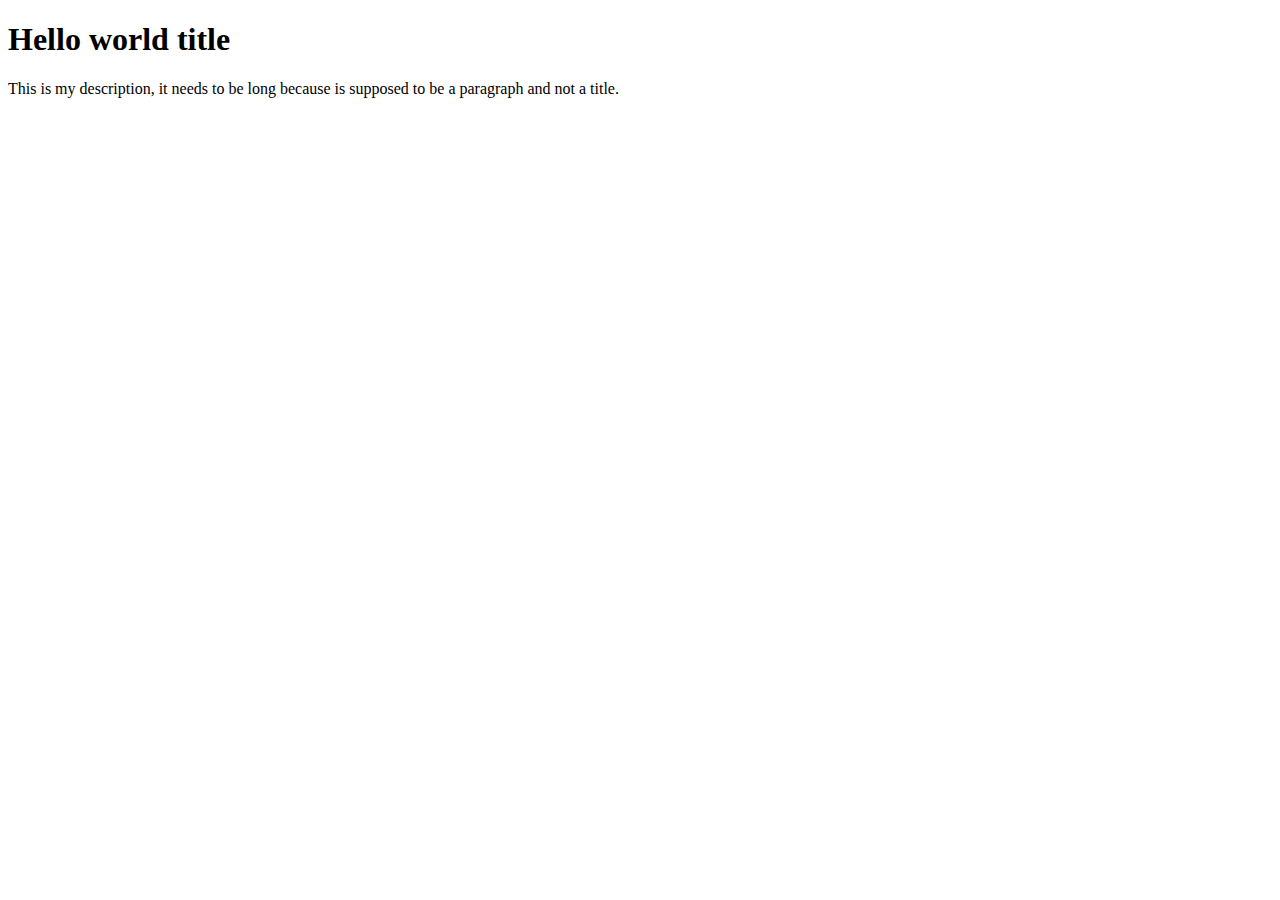
<file: exercises/02-Select-DOM-Element/index.html>
<!DOCTYPE html>
<html>
	<head>
		<meta charset="utf-8" />
		<meta name="viewport" content="width=device-width" />
		<title>SELECT DOM ELEMENT</title>
	</head>
	<body>
		<h1 id="theTitle">Hello world title</h1>
		<p>
			This is my description, it needs to be long because is supposed to be a paragraph and not a title.
		</p>
		<script src="./index.js"></script>
	</body>
</html>
</file>
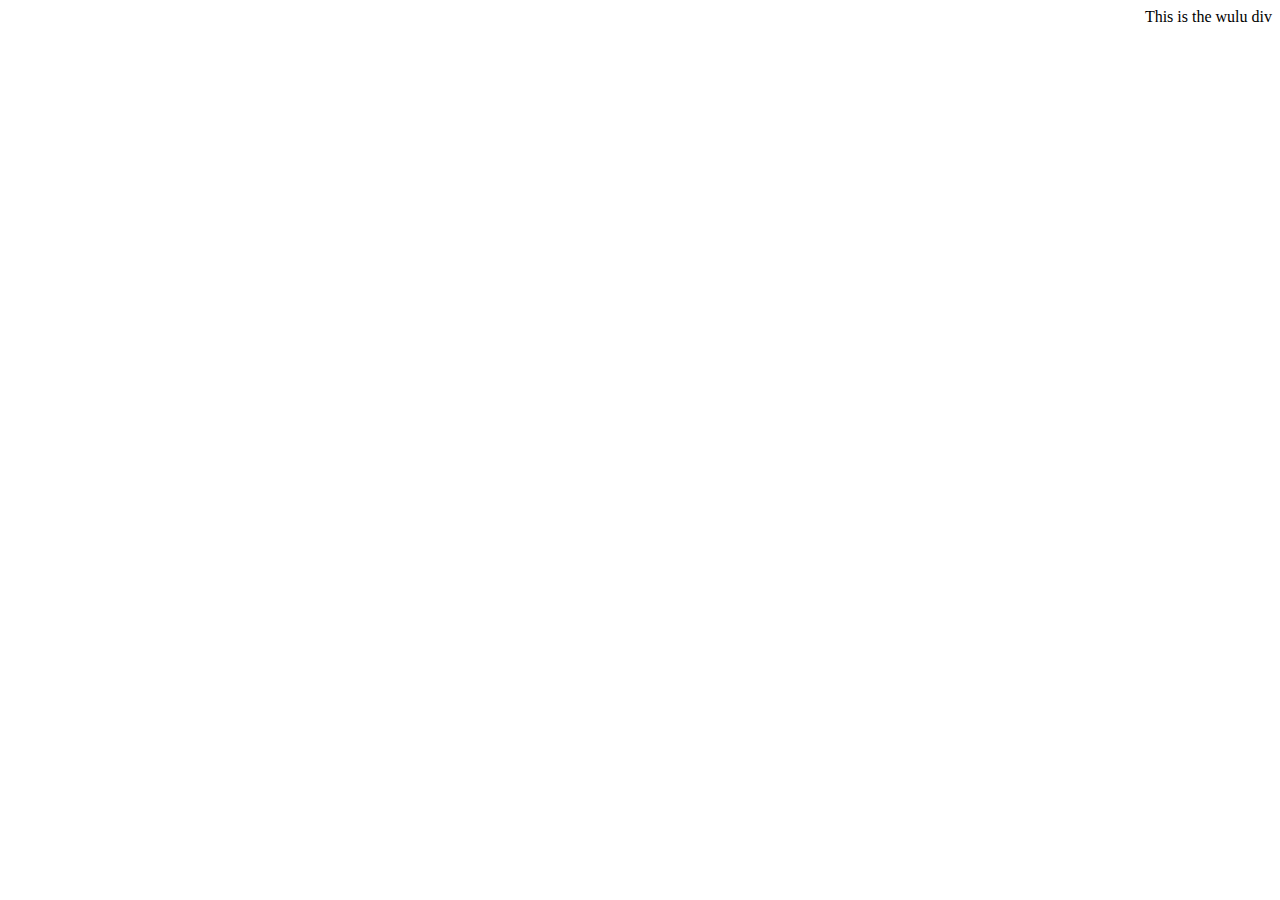
<file: exercises/04-Move-DOM-Element/index.html>
<!DOCTYPE html>
<html>
	<head>
		<meta charset="utf-8" />
		<meta name="viewport" content="width=device-width" />
		<title>MOVE DOM ELEMENT</title>
	</head>
	<body>
		<div id="wulu">
			This is the wulu div
		</div>

		<script src="./index.js"></script>
	</body>
</html>
</file>
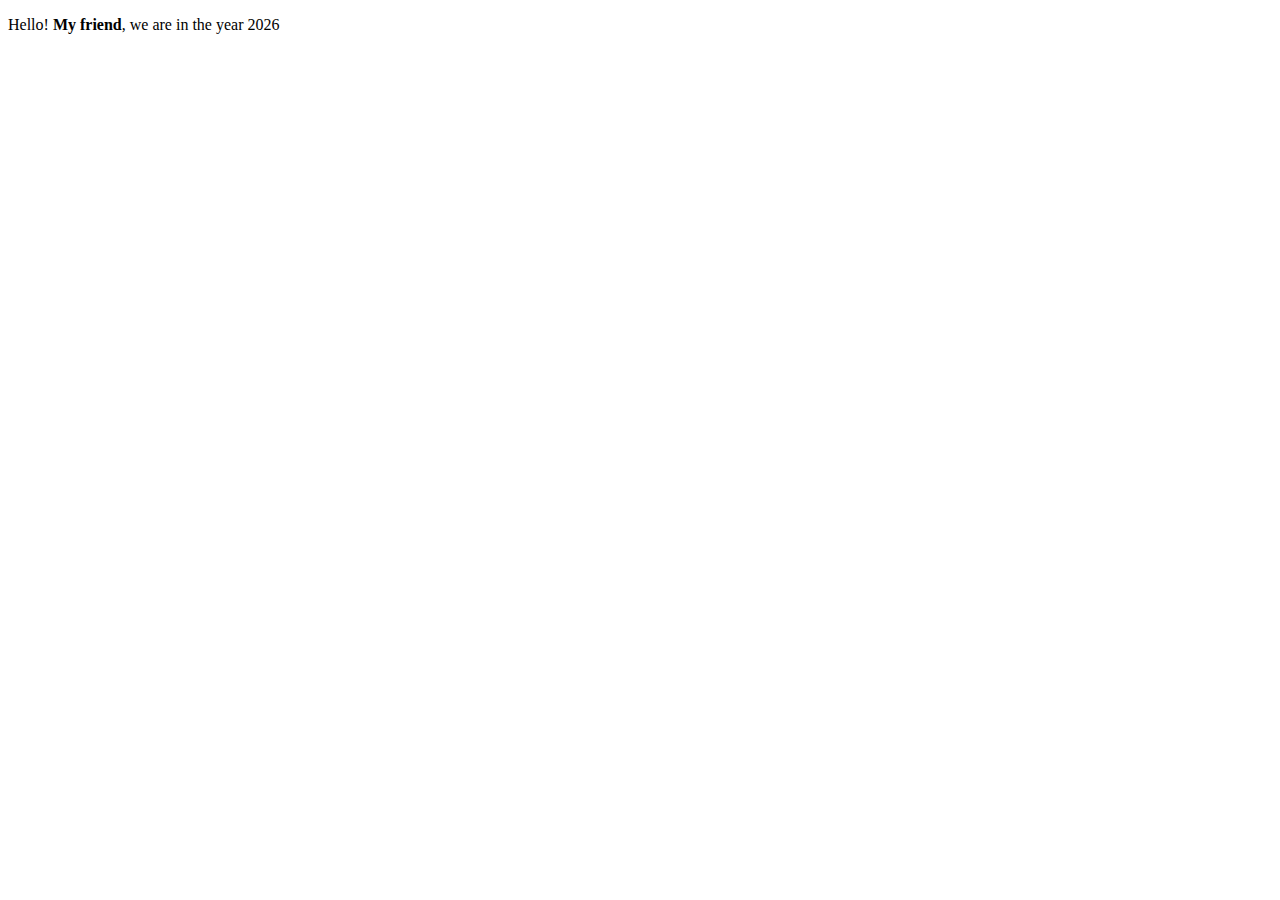
<file: exercises/12-Dynamic-HTML-String/index.html>
<!DOCTYPE html>
<html lang="en">
	<head>
		<meta charset="utf-8" />
		<meta name="viewport" content="width=device-width" />
		<title>DYNAMIC HTML STRING</title>
	</head>
	<body>
		<script type="text/javascript">
			var today = new Date();
			let mystring = "<p>Hello! <strong>My friend</strong>, we are in the year " + today.getFullYear() + "</p>";

			document.write(mystring);
		</script>
	</body>
</html>
</file>
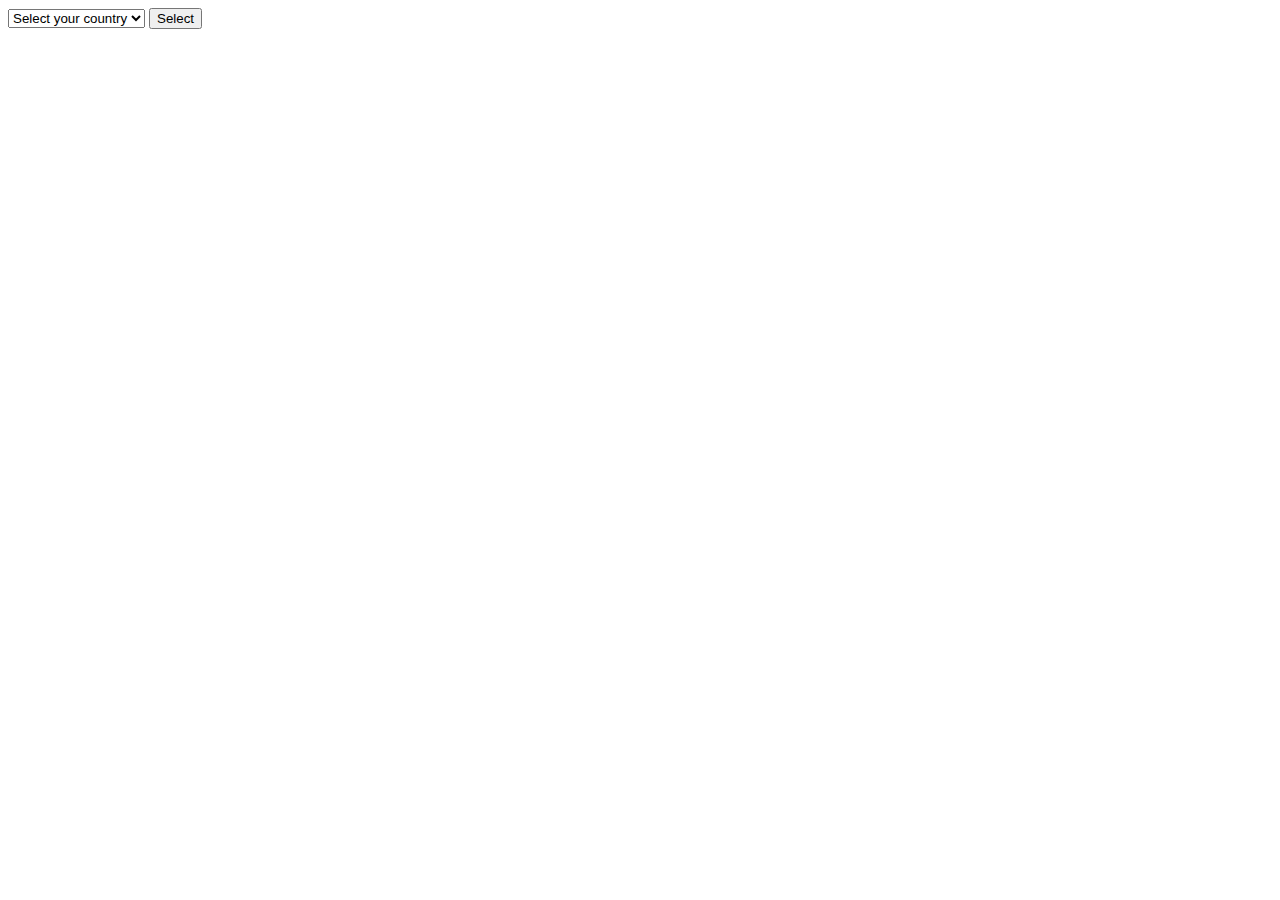
<file: exercises/13-Add-Options-to-the-Select/index.html>
<!DOCTYPE html>
<html lang="en">
	<head>
		<meta charset="utf-8" />
		<meta name="viewport" content="width=device-width" />
		<title>ADD OPTIONS TO THE SELECT</title>
	</head>
	<body>
		<select id="mySelect">
			<option value="Please select a country">Select your country</option>
		</select>
		<button id="change">Select</button>
		<script type="text/javascript" src="./index.js"></script>
	</body>
</html>
</file>
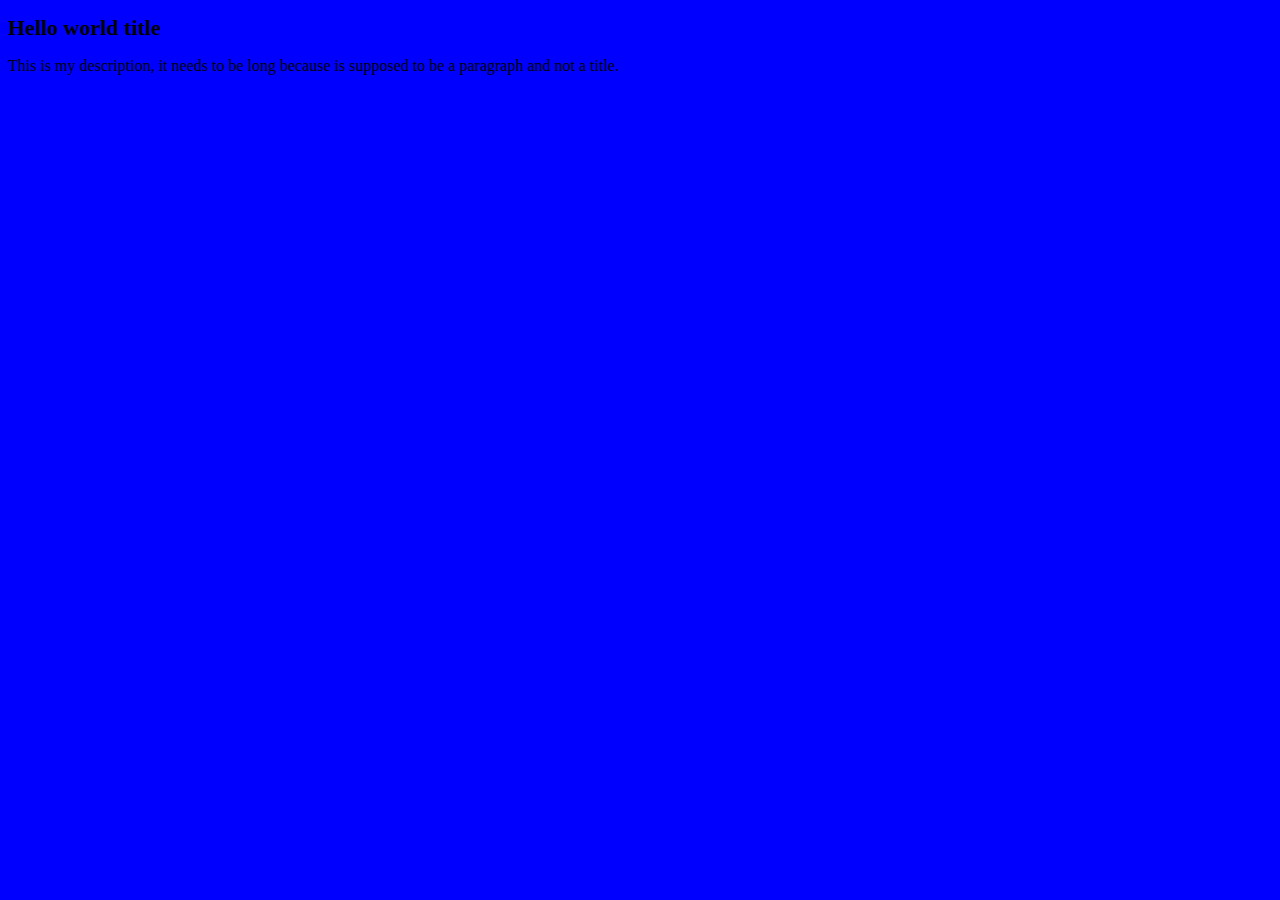
<file: .breathecode/resets/01-hello-world/index.html>
<!DOCTYPE html>
<html>
	<head>
		<meta charset="utf-8" />
		<meta name="viewport" content="width=device-width" />
		<link rel="stylesheet" type="text/css" href="./styles.css" />
	</head>
	<body>
		<h1 id="theTitle">Hello world title</h1>
		<p>
			This is my description, it needs to be long because is supposed to be a paragraph and not a title.
		</p>
		<script src="./index.js"></script>
	</body>
</html>
</file>
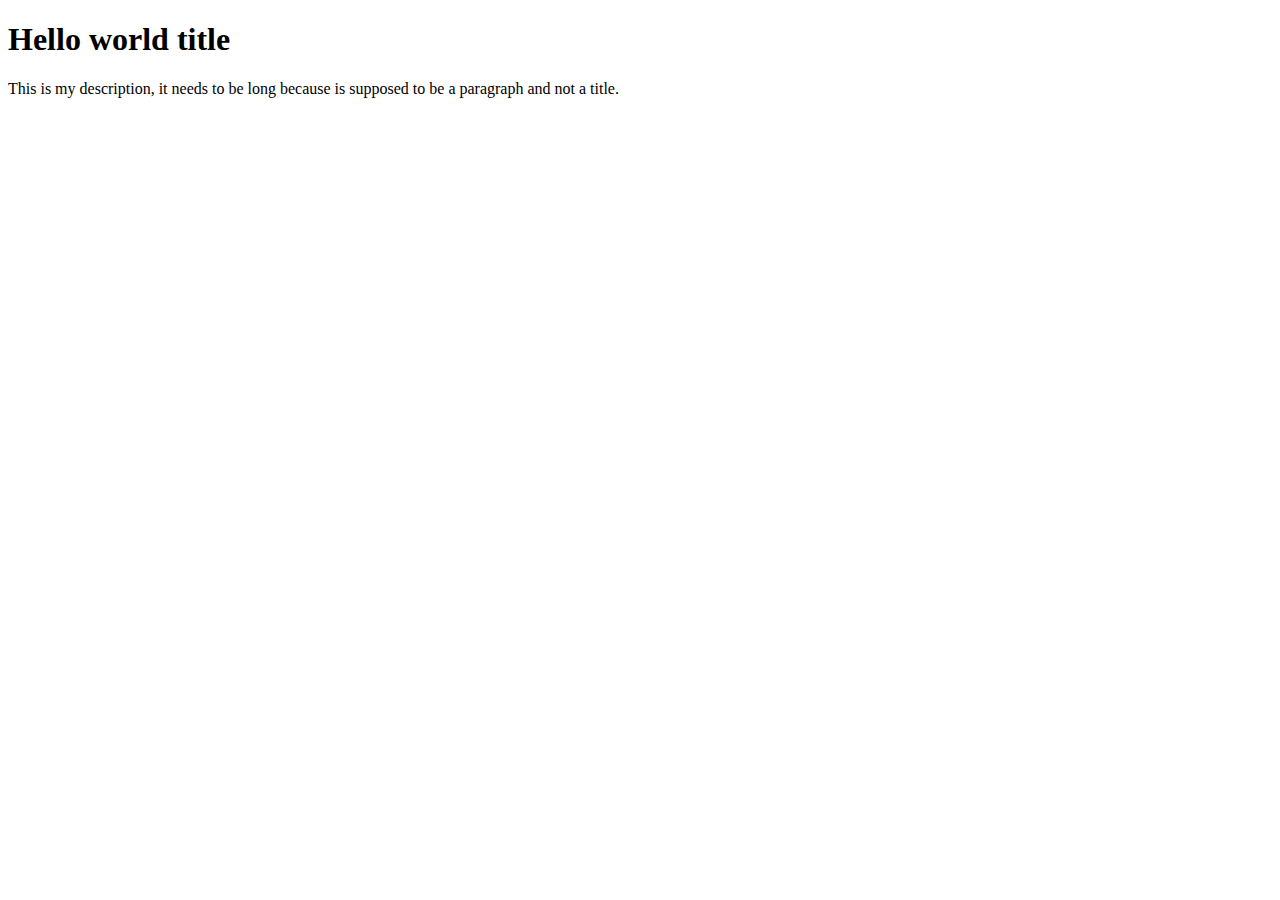
<file: .breathecode/resets/02-Select-DOM-Element/index.html>
<!DOCTYPE html>
<html>
  <head>
    <meta charset="utf-8" />
    <meta name="viewport" content="width=device-width" />
    <title>SELECT DOM ELEMENT</title>
  </head>
  <body>
    <h1 id="theTitle">Hello world title</h1>
    <p>
      This is my description, it needs to be long because is supposed to be a
      paragraph and not a title.
    </p>
    <script src="./index.js"></script>
  </body>
</html>
</file>
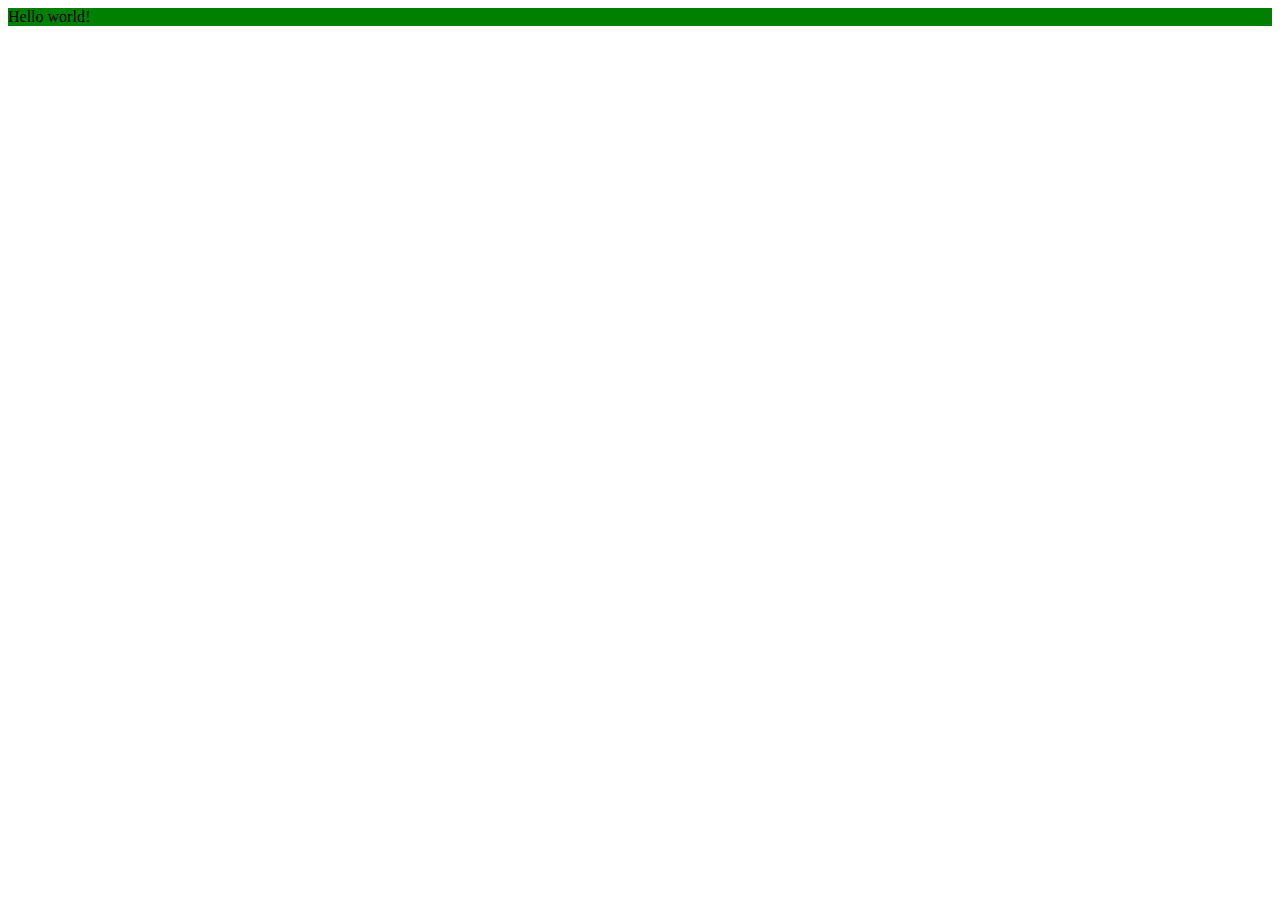
<file: .breathecode/resets/03-Change-Div-Background/index.html>
<!DOCTYPE html>
<html>
	<head>
		<meta charset="utf-8" />
		<meta name="viewport" content="width=device-width" />
		<link rel="stylesheet" type="text/css" href="./styles.css" />
		<title>CHANGE DIV BACKGROUND</title>
	</head>
	<body>
		<div id="myDiv">
			Hello world!
		</div>
		<script src="./index.js"></script>
	</body>
</html>
</file>
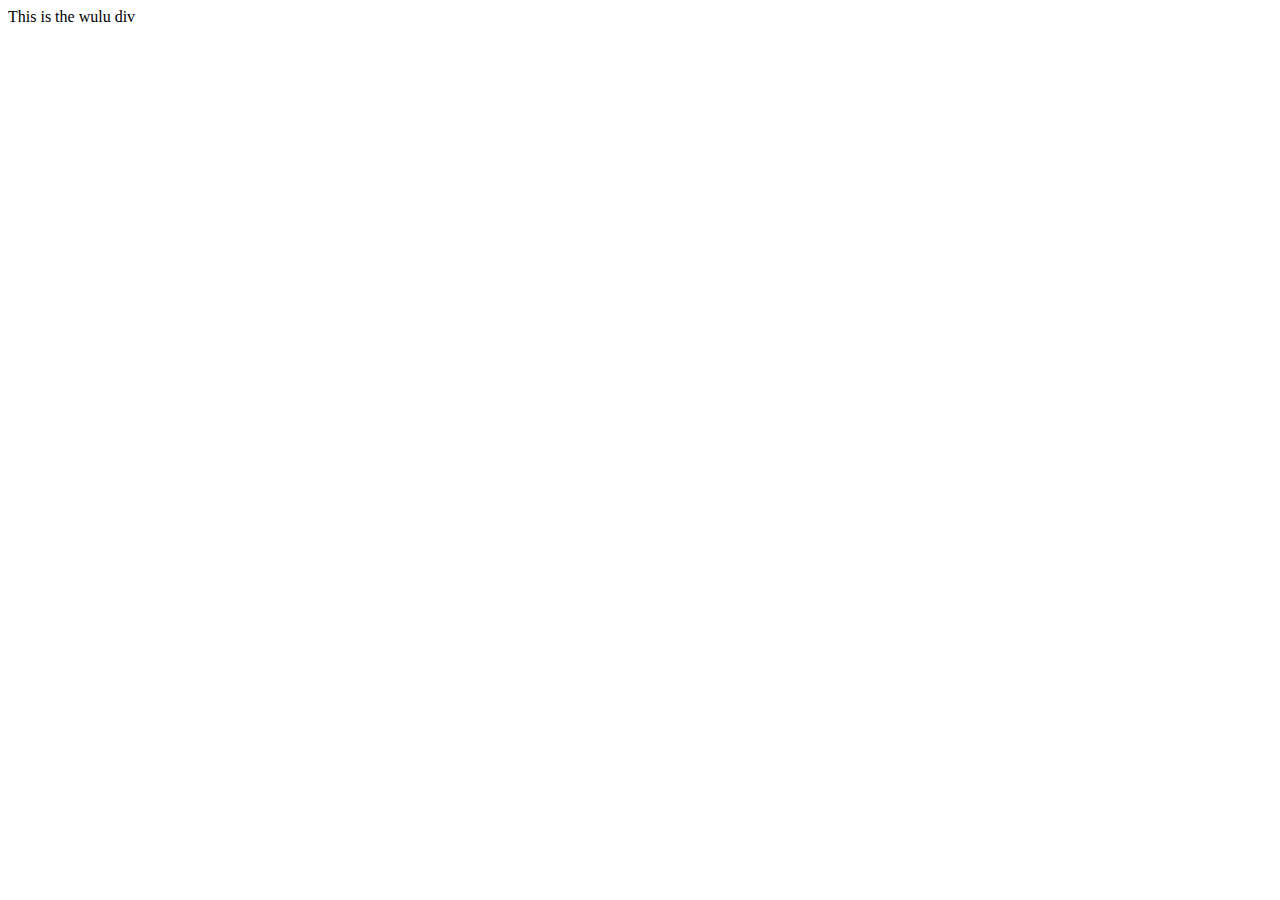
<file: .breathecode/resets/04-Move-DOM-Element/index.html>
<!DOCTYPE html>
<html>
	<head>
		<meta charset="utf-8" />
		<meta name="viewport" content="width=device-width" />
		<title>MOVE DOM ELEMENT</title>
	</head>
	<body>
		<div id="wulu">
			This is the wulu div
		</div>
    
    <script src="./index.js"></script>
	</body>
</html>
</file>
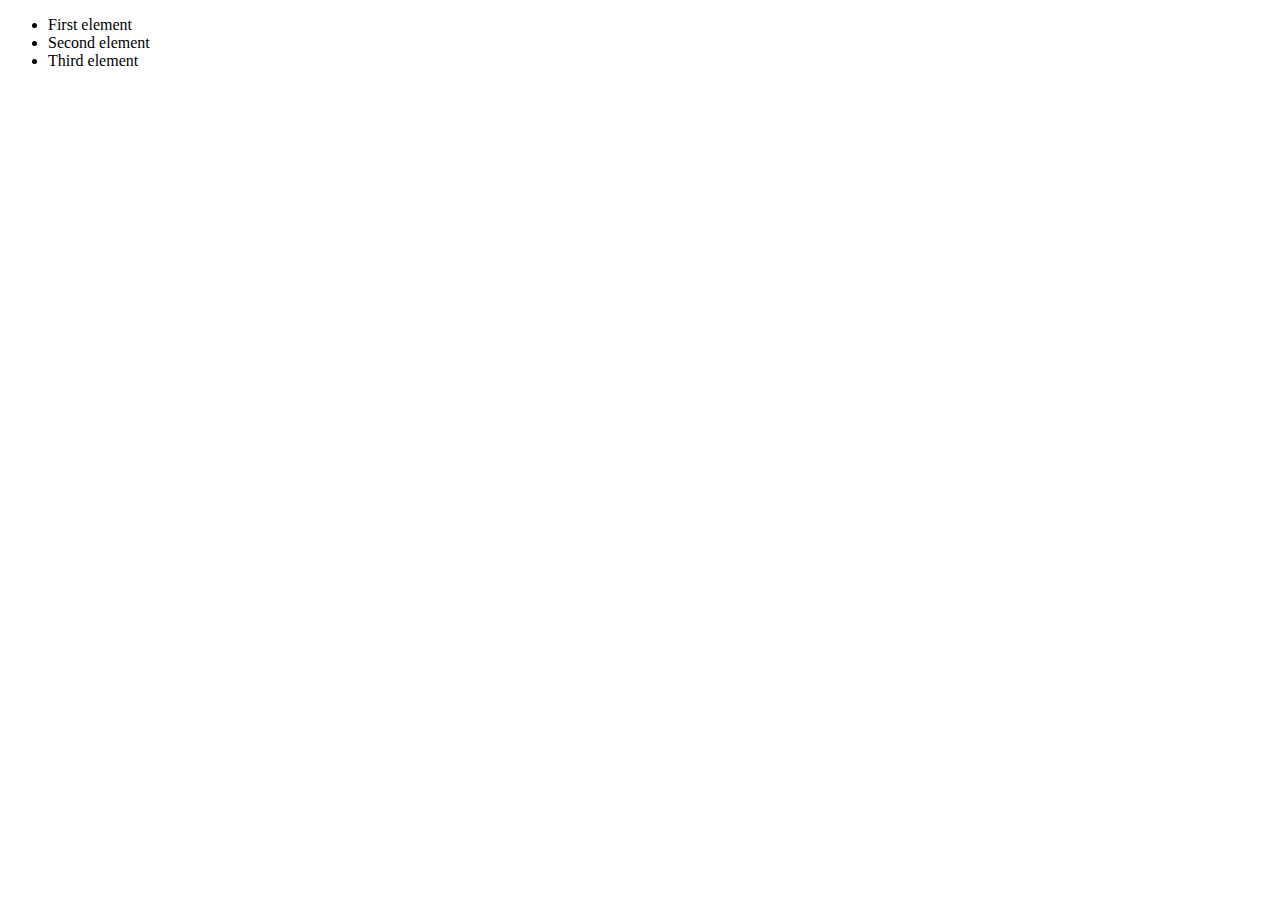
<file: .breathecode/resets/08-Remove-DOM-Element-part-one/index.html>
<!DOCTYPE html>
<html lang="en">
	<head>
		<meta charset="utf-8" />
		<meta name="viewport" content="width=device-width" />
		<title>REMOVE DOM ELEMENT (Part 1)</title>
	</head>
	<body>
		<ul>
			<li>First element</li>
			<li id="secondElement">Second element</li>
			<li>Third element</li>
		</ul>
		<script src="./index.js"></script>
	</body>
</html>
</file>
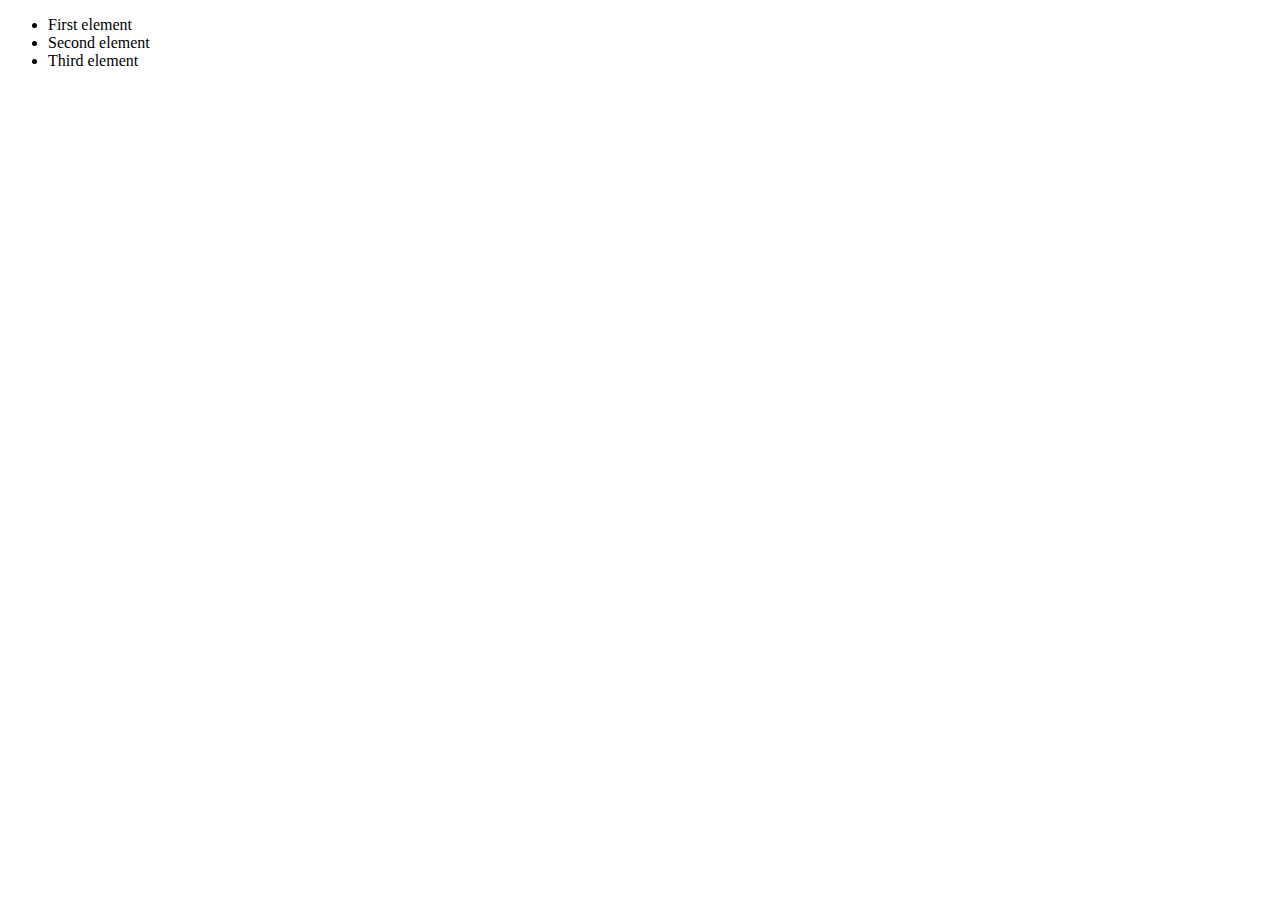
<file: .breathecode/resets/09-Remove-DOM-Element-part-two/index.html>
<!DOCTYPE html>
<html lang="en">
	<head>
		<meta charset="UTF-8" />
		<title>REMOVE DOM ELEMENT (Part 2)</title>
	</head>
	<body>
		<ul id="parentLI">
			<li>First element</li>
			<li>Second element</li>
			<li>Third element</li>
		</ul>
		<script src="./index.js"></script>
	</body>
</html>
</file>
<file: .breathecode/resets/01-hello-world/styles.css>
body {
	background: blue;
}
#theTitle {
	font-size: 22px;
}
</file>
<file: .breathecode/resets/03-Change-Div-Background/styles.css>
#myDiv {
	background: green;
}
</file>
